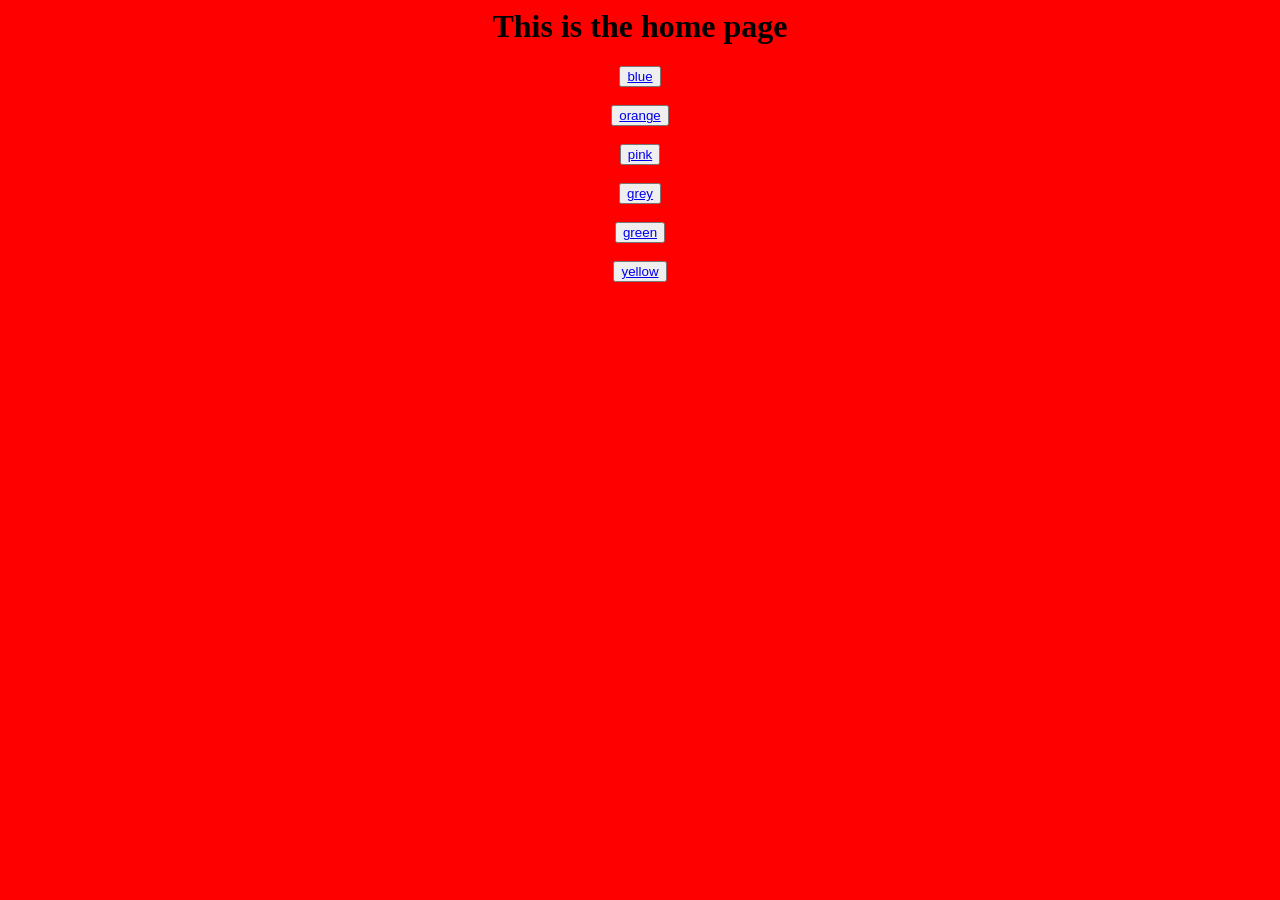
<file: home.html>
<html>
<body bgcolor=red>
<center><h1>This is the home page</h1></center>
<center><button><a href="blue.html">blue</a></button></center><br>
<center><button><a href="orange.html">orange</a></button></center><br>
<center><button><a href="pink.html">pink</a></button></center><br>
<center><button><a href="grey.html">grey</a></button></center><br>
<center><button><a href="green.html">green</a></button></center><br>
<center><button><a href="yellow.html">yellow</a></button></center><br>
</body>
</html>
</file>
